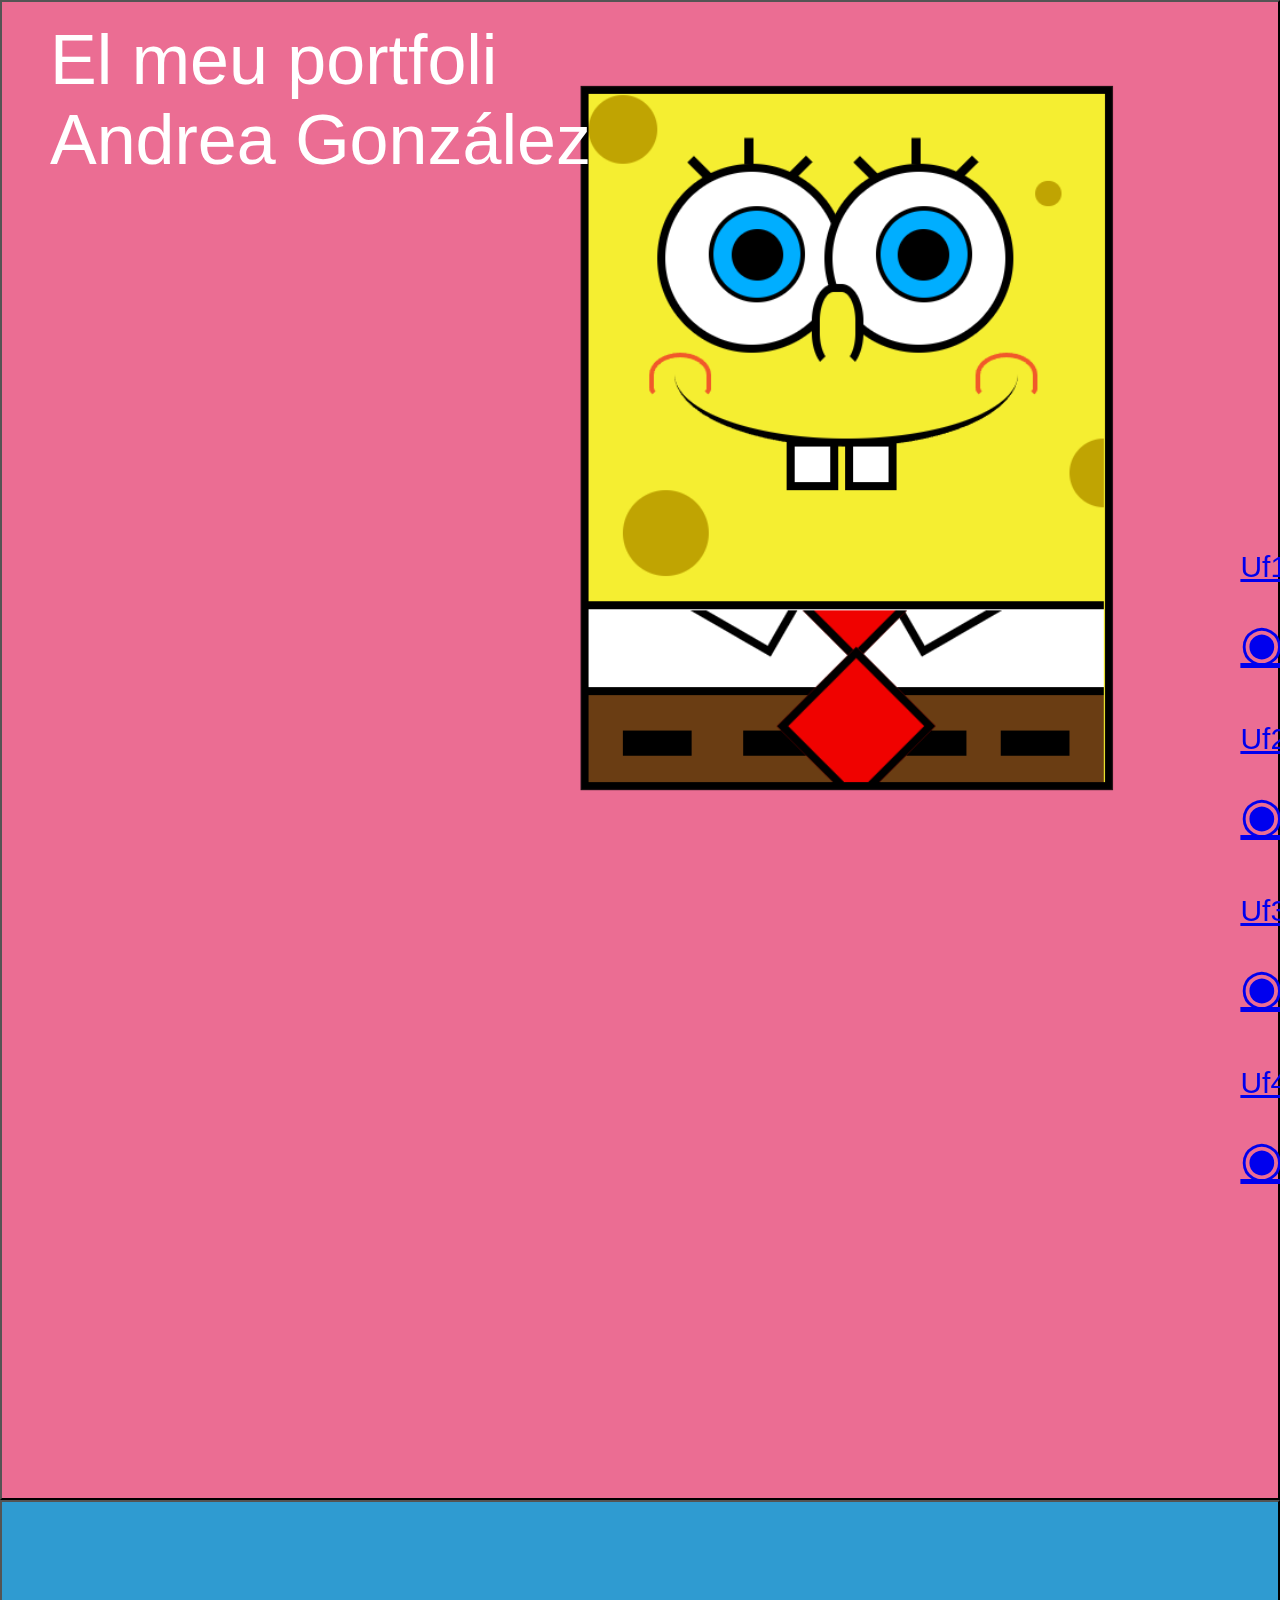
<file: index.html>
<!DOCTYPE html>
<html lang="es" dir="ltr">
  <head>
    <meta charset="utf-8">
    <title>El meu portfoli</title>
  <link rel="stylesheet" href="estils.css">
  </head>
  <body>

<nav>
  <li><a href="#enl1"><p>Uf1</p>◉</a></li>
  <li><a href="#enl2"><p>Uf2</p>◉</a></li>
  <li><a href="#enl3"><p>Uf3</p>◉</a></li>
  <li><a href="#enl4"><p>Uf4</p>◉</a></li>

</nav>
<div class="cajatexto">
<p>El meu portfoli <br>Andrea González</p>
</div>
<div class="bobesponja"><a name="enl1"></a>
    <form>
        <a href="bobesponja.html">
            <input type="button" >
        </a>
    </form>
</div>

<div class="horario" ><a name="enl2"></a>
  <form>
        <a href="horario.html">
            <input type="button" >
        </a>
    </form>
</div>

<div class="publicaciones"><a name="enl3"></a>
  <form>
        <a href="publicaciones.html">
            <input type="button" >
        </a>
    </form>
</div>




  </body>
</html>
</file>
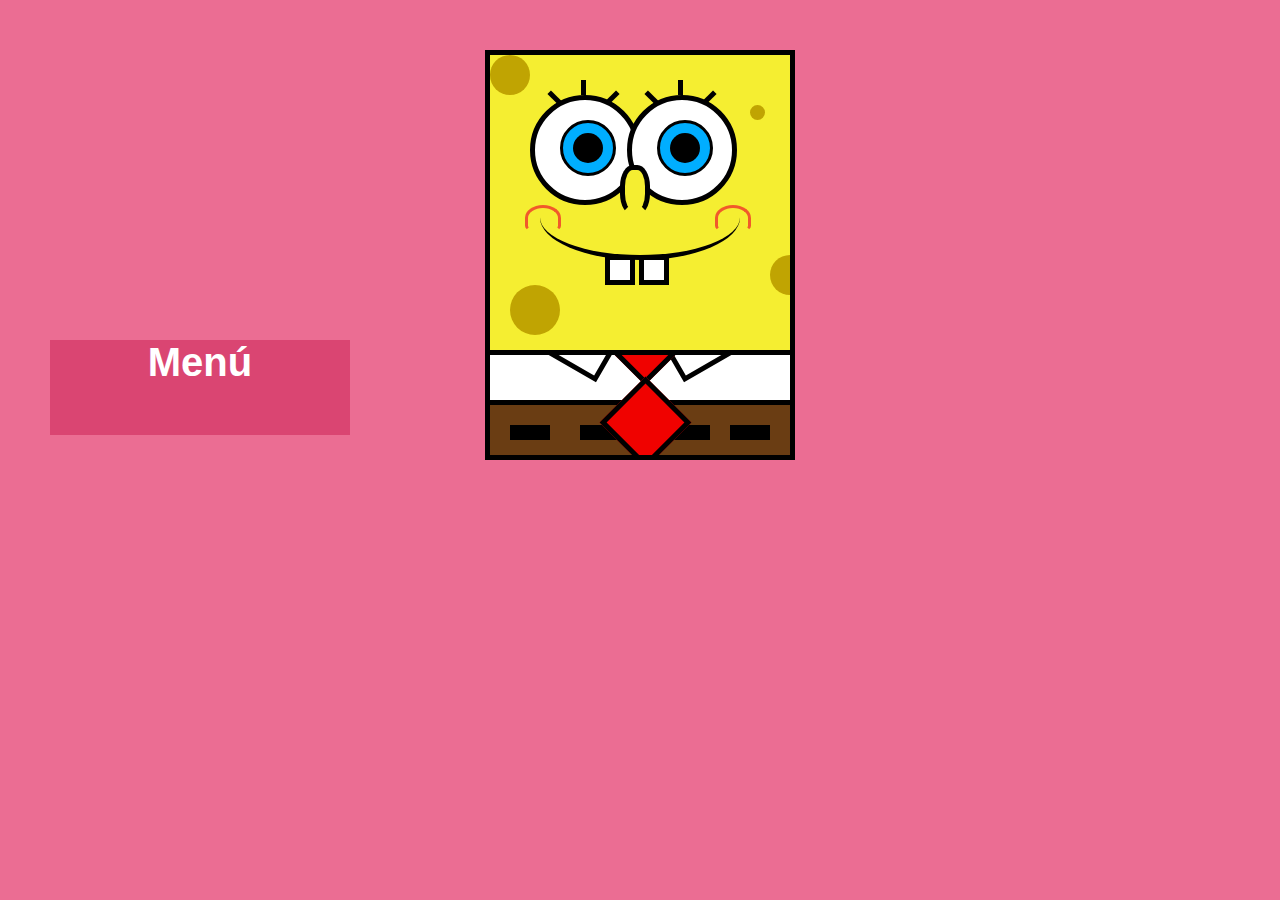
<file: bobesponja.html>
<!DOCTYPE html>
<html lang="es" dir="ltr">
  <head>
    <meta charset="utf-8">
    <link rel="stylesheet" href="estils.css">
    <title>bob</title>
  </head>
  <body>
    <div id="botones">
      <nav>
        <li><a href="index.html"><h3>Menú</h3></a></li>
      </nav>
    </div>
    <div class="body">

      <div class="ojos">
        <div class="ojo">
          <div class="pestanas">
            <div class="pestana uno"></div>
            <div class="pestana dos"></div>
            <div class="pestana tres"></div>
          </div>
          <div class="ojo_externo">
            <div class="ojo_interno"></div>
          </div>
        </div>

        <div class="ojo">
          <div class="pestanas">
            <div class="pestana uno"></div>
            <div class="pestana dos"></div>
            <div class="pestana tres"></div>
          </div>
          <div class="ojo_externo">
            <div class="ojo_interno"></div>
          </div>
        </div>
      </div>

      <div class="nariz"></div>

      <div class="boca">
        <div class="mejilla uno"></div>

        <div class="dientes">
          <div class="diente"></div>
          <div class="diente"></div>
        </div>
        <div class="mejilla dos"></div>
      </div>

      <div class="poro uno"></div>
      <div class="poro dos"></div>
      <div class="poro tres"></div>
      <div class="poro cuatro"></div>
      <div class="poro cinco"></div>


      <div class="camisa">
        <div class="cuello uno"></div>
        <div class="corbata">
          <div class="cuello_corbata"></div>
        </div>
        <div class="cuello dos"></div>
      </div>
      <div class="cola_corbata"></div>
      <div class="pantalones">
        <div class="cinturon uno"></div>
        <div class="cinturon dos"></div>
        <div class="cinturon tres"></div>
        <div class="cinturon cuatro"></div>
      </div>
    </div>
  </body>
</html>
</file>
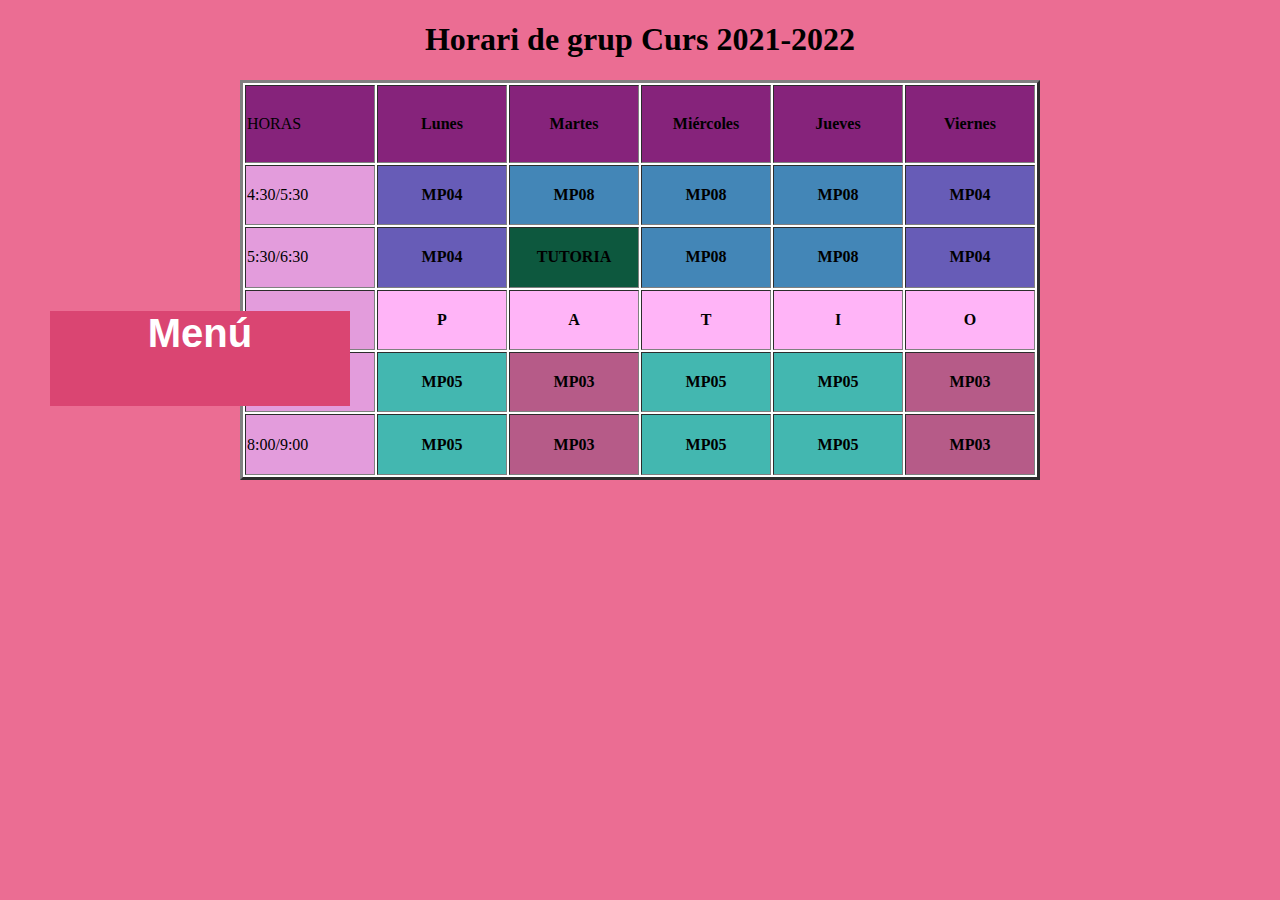
<file: horario.html>
<!DOCTYPE html>
<html lang="es" dir="ltr">
    <meta charset="utf-8">
  <head>
      <title>horario</title>
      <link rel="stylesheet" href="estils.css">
  </head>

  <body>
    <div id="botones">
      <nav>
        <li><a href="index.html"><h3>Menú</h3></a></li>
      </nav>
    </div>
    <h1><center>Horari de grup Curs 2021-2022</h1>
      <table bgcolor="white" width="800px" height="400px"
      border="3px" align="center">
        <tr>
          <td width="16%" height="20%" bgcolor="#86237B">HORAS</td>
          <th width="16%" height="20%" bgcolor="#86237B">Lunes</th>
          <th width="16%" height="20%" bgcolor="#86237B">Martes</th>
          <th width="16%" height="20%" bgcolor="#86237B">Miércoles</th>
          <th width="16%" height="20%" bgcolor="#86237B">Jueves</th>
          <th width="16%" height="20%" bgcolor="#86237B">Viernes</th>
        </tr>
        <tr>
            <td bgcolor="#E39CDC">4:30/5:30</td>
            <th bgcolor="#675CB7">MP04</th>
            <th bgcolor="#4386B7">MP08</th>
            <th bgcolor="#4386B7">MP08</th>
            <th bgcolor="#4386B7">MP08</th>
            <th bgcolor="#675CB7">MP04</th>
        </tr>
        <tr>
            <td bgcolor="#E39CDC">5:30/6:30</td>
            <th bgcolor="#675CB7">MP04</th>
            <th bgcolor="#0D583E">TUTORIA</th>
            <th bgcolor="#4386B7">MP08</th>
            <th bgcolor="#4386B7">MP08</th>
            <th bgcolor="#675CB7">MP04</th>
        </tr>
        <tr>
            <td bgcolor="#E39CDC">6:30/7:00</td>
            <th bgcolor="#FFB4F7">P</th>
            <th bgcolor="#FFB4F7">A</th>
            <th bgcolor="#FFB4F7">T</th>
            <th bgcolor="#FFB4F7">I</th>
            <th bgcolor="#FFB4F7">O</th>
        </tr>
        <tr>
            <td bgcolor="#E39CDC">7:00/8:00</td>
            <th bgcolor="#43B7B0">MP05</th>
            <th bgcolor="#B65B88">MP03</th>
            <th bgcolor="#43B7B0">MP05</th>
            <th bgcolor="#43B7B0">MP05</th>
            <th bgcolor="#B65B88">MP03</th>
        </tr>
        <tr>
            <td bgcolor="#E39CDC">8:00/9:00</td>
            <th bgcolor="#43B7B0">MP05</th>
            <th bgcolor="#B65B88">MP03</th>
            <th bgcolor="#43B7B0">MP05</th>
            <th bgcolor="#43B7B0">MP05</th>
            <th bgcolor="#B65B88">MP03</th>
        </tr>

      </table>
  </body>
</html>
</file>
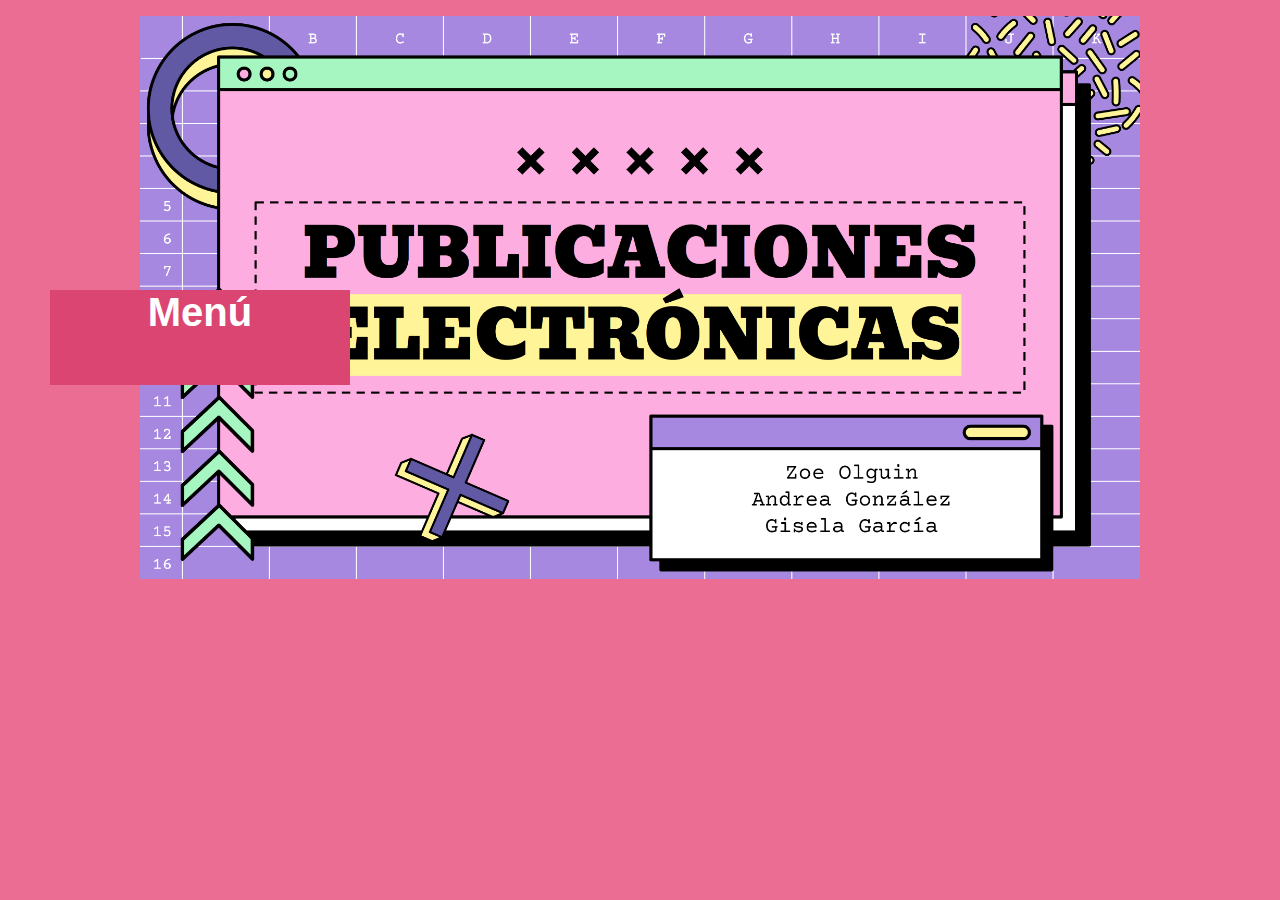
<file: publicaciones.html>
<!DOCTYPE html>
<html lang="es" dir="ltr">
  <head>
    <meta charset="utf-8">
    <title>Publicaciones electrónicas</title>
    <link rel="stylesheet" href="estils.css">
  </head>
  <body>
    <div id="botones">
      <nav>
        <li><a href="index.html"><h3>Menú</h3></a></li>
      </nav>
    </div>

    <div class="slider">
      <ul>
        <li><img src="publ\uno.png" width="1000px"></li>
        <li><img src="publ/dos.png" width="1000px"></li>
        <li><img src="publ/tres.png" width="1000px"></li>
        <li><img src="publ/cuatro.png" width="1000px"></li>
        <li><img src="publ/cinco.png" width="1000px"></li>
        <li><img src="publ/seis.png" width="1000px"></li>
        <li><img src="publ/siete.png" width="1000px"></li>
        <li><img src="publ/ocho.png" width="1000px"></li>
        <li><img src="publ/nueve.png" width="1000px"></li>
        <li><img src="publ/diez.png" width="1000px"></li>
      </ul>
  </div>
  </body>
</html>
</file>
<file: estils.css>
body{
padding: 0;
margin: 0 auto;
background-color: #EB6D93;
}

.cajatexto{
position: fixed;
width:auto;
height:100px;
z-index: 500;
margin-left: 50px;
color:white;
margin-top: -50px;
}
p{
font-size: 70px;
font-family:helvetica;
}
.horario{
background-color: #2F9BD1;
position: relative;
background-attachment: fixed;
background-image: url(img/01_Horario.png);
background-size: cover;
width: auto;
height: 1500px;
}
.horario form{
  width: 100%;
  height: 100%;
  z-index: 400;
}
.horario input{
  cursor: pointer;
  background-color: transparent;
  width: 100%;
  height: 100%;
  margin: 0 auto;
    z-index: 400;
}
.publicaciones{
position: relative;
background-attachment: fixed;
background-image: url(img/publicaciones_electronicas.png);
background-size: cover;
width: auto;
height: 1500px;
}
.publicaciones form{
  width: 100%;
  height: 100%;
  z-index: 400;
}
.publicaciones input{
  cursor: pointer;
  background-color: transparent;
  width: 100%;
  height: 100%;
  margin: 0 auto;
    z-index: 400;
}
.bobesponja{
display: block;
position: relative;
background-attachment: fixed;
background-image: url(img/09_bob_esponja.png);
background-size: cover;
width: auto;
height: 1500px;
z-index: 300;
}

.bobesponja form{
  width: 100%;
  height: 100%;
  z-index: 400;
}

.bobesponja input{
  cursor: pointer;
  background-color: transparent;
  width: 100%;
  height: 100%;
  margin: 0 auto;
    z-index: 400;
}



nav{
margin-left:93%;
width: 200px;
height:500px;
position: fixed;
z-index: 500;
margin-top:500px;

}
nav li{
list-style: none;
font-size: 50px;
color: white;
margin: 50px;
text-decoration: none;
}
nav li p{
  font-size: 30px;
  text-decoration: none;
}

nav li:hover{
  opacity: 50%;
}

#botones nav{
  height: 500px;
  width: 300px;
  margin-top: 250px;
  margin-left: 50px;
}
#botones nav li{
  background-color: #DA4572;
  width: 300px;
  height: 95px;
  margin: 0px;
  text-align: center;
}
#botones nav li a{
  text-decoration: none;
  color: white;
  font-family: helvetica;
}
#botones h3{
  font-size: 40px;
}
/*publicaciones electrónicas*/
.slider{
  width: 1000px;
  height: 700px;
  margin: 0 auto;
  overflow: hidden;
  background-size: cover;
  background-repeat: no-repeat;
}
.slider ul{
  padding: 0;
  display: flex;
  width: 400%;

  animation: cambio 20s infinite;
  animation-direction: alternate;
}
.slider li{
    list-style: none;
    width: 100%;
}
.slider imghome{
  width: 100%;
}
@keyframes cambio {
  0% { margin-left: 0; }
  10% { margin-left: 0; }

  15% { margin-left: -100%; }
  20% { margin-left: -100%; }

  25% { margin-left: -200%; }
  30% { margin-left: -200%; }

  35% { margin-left: -300%; }
  40% { margin-left: -300%; }

  45% { margin-left: -400%; }
  50% { margin-left: -400%; }

  55% { margin-left: -500%; }
  60% { margin-left: -500%; }

  65% { margin-left: -600%; }
  70% { margin-left: -600%; }

  75% { margin-left: -700%; }
  80% { margin-left: -700%; }

  85% { margin-left: -800%; }
  90% { margin-left: -800%; }

  95% { margin-left: -900%; }
  100% { margin-left: -900%; }
}
/*bobesponja*/
.body{
  background-color: #f5EE31;
  width: 300px;
  height: 400px;
  border: 5px solid #000;
  position:relative;
  margin: 50px auto;
  overflow: hidden;
}
/*ojos*/
.ojos{
  position: absolute;
  left: 40px;
  top: 40px;
  width:210px;
  z-index: 10px;
}
.ojo{
  background: #fff;
  position: relative;
  border: 5px solid #000;
  width: 100px;
  height: 100px;
  margin-right: -17px;
  display: inline-block;
  border-radius: 50%;
}
.ojo_externo{
  width: 50px;
  height: 50px;
  border-radius: 50%;
  position: absolute;
  top: 20px;
  left: 25px;
  background: #00AEFF;
  border: 3px solid #000;
}
.ojo_interno{
  width: 30px;
  height: 30px;
  background: #000;
  border-radius: 50%;
  position: relative;
  top: 10px;
  left: 10px;
}

.pestanas{
  position: relative;
  bottom: 24px;
  left: 12px;
}
.pestana{
  width: 15px;
  height: 5px;
  background: #000;
  display: inline-block;
  -moz-transform: rotate(90deg);
  -webkit-transform: rotate(90deg);
  -o-transform: rotate(90deg);
  -ms-transform: rotate(90deg);
  transform: rotate(90deg);
  margin-right: 10px;
}
.pestana.uno{
  position: relative;
  top: 10px;
  -moz-transform: rotate(45deg);
  -webkit-transform: rotate(45deg);
  -o-transform: rotate(45deg);
  -ms-transform: rotate(45deg);
  transform: rotate(45deg);
}
.pestana.tres{
  position: relative;
  top: 10px;
  -moz-transform: rotate(-45deg);
  -webkit-transform: rotate(-45deg);
  -o-transform: rotate(-45deg);
  -ms-transform: rotate(-45deg);
  transform: rotate(-45deg);
}

/*nariz*/
.nariz{
  width: 20px;
  height: 40px;
  background: #f5EE31;
  position: absolute;
  top:110px;
  left: 130px;
  border: 5px solid #000;
  z-index: 10;
  border-bottom: 5px solid transparent;
  border-radius: 42.5%;
}

/*boca*/
.boca{
  width: 200px;
  height: 80px;
  background: transparent;
  position: absolute;
  top: 120px;
  left: 50px;
  border-radius: 50%;
  z-index: 10px;
  border-bottom: 5px solid #000;
}

.dientes{
  position: relative;
  top: 80px;
  left: 65px;
}
.diente{
  width: 20px;
  height: 20px;
  background: #fff;
  border: 5px solid #000;
  display: inline-block;
}

.mejilla{
  width: 30px;
  height: 20px;
  background: transparent;
  position: absolute;
  top: 30px;
  border: 3px solid #f1592A;
  border-bottom: 3px solid transparent;
  border-radius: 50% 50% 20% 20%;
}
.mejilla.uno{
  left: -15px;
}
.mejilla.dos{
  left: 175px;
}

/*camisa*/
.camisa{
  width: 100%;
  height: 50px;
  position: absolute;
  background: #fff;
  bottom: 50px;
  border-top: 5px solid #000;
  z-index: 10;
  overflow: hidden;
}

.cuello{
  width: 50px;
  height: 30px;
  position: absolute;
  background: #fff;
  top: -25px;
  border: 5px solid #000;
  -moz-transform: rotate(30deg);
  -webkit-transform: rotate(30deg);
  -o-transform: rotate(30deg);
  -ms-transform: rotate(30deg);
  transform: rotate(30deg);
}
.cuello.uno{
  left: 60px;
}
.cuello.dos{
  left: 180px;
  -moz-transform: rotate(-30deg);
  -webkit-transform: rotate(-30deg);
  -o-transform: rotate(-30deg);
  -ms-transform: rotate(-30deg);
  transform: rotate(-30deg);
}
.cuello_corbata{
  width: 40px;
  height: 40px;
  background: #f00200;
  border: 5px solid #000;
  position: absolute;
  left: 130px;
  bottom: 30px;
  z-index: 50;
  -moz-transform: rotate(45deg);
  -webkit-transform: rotate(45deg);
  -o-transform: rotate(45deg);
  -ms-transform: rotate(45deg);
  transform: rotate(45deg);
}

.cola_corbata{
    width: 55px;
    height: 55px;
    background: #f00200;
    border: 5px solid #000;
    position: absolute;
    left: 123px;
    bottom: 0;
    z-index: 50;
    -moz-transform: rotate(45deg);
    -webkit-transform: rotate(45deg);
    -o-transform: rotate(45deg);
    -ms-transform: rotate(45deg);
    transform: rotate(45deg);
}

/*pantalones*/
.pantalones{
  width: 100%;
  height: 50px;
  background: #6a3d13;
  position: absolute;
  bottom: 0%;
  border-top: 5px solid #000;
  z-index: 10;
}

.cinturon{
  width: 40px;
  height: 15px;
  position: absolute;
  top: 20px;
  background: #000;
}
.cinturon.uno{
  left: 20px;
}
.cinturon.dos{
  left: 90px;
}
.cinturon.tres{
  right: 80px;
}
.cinturon.cuatro{
  right: 20px;
}

/*poros*/
.poro{
  background: #c0a402;
  height: 40px;
  width: 40px;
  position: absolute;
  border-radius: 50%;
  z-index: 1;
}
.poro.uno{
  top: 230px;
  left: 20px;
  height: 50px;
  width: 50px;
}
.poro.dos{
  top: 200px;
  left: 280px;
}
.poro.tres{
  top: 50px;
  left: 260px;
  height: 15px;
  width: 15px;
}
.poro.cuatro{
  top: 300px;
  left: 50px;
  height: 30px;
  width: 30px;
}
</file>
